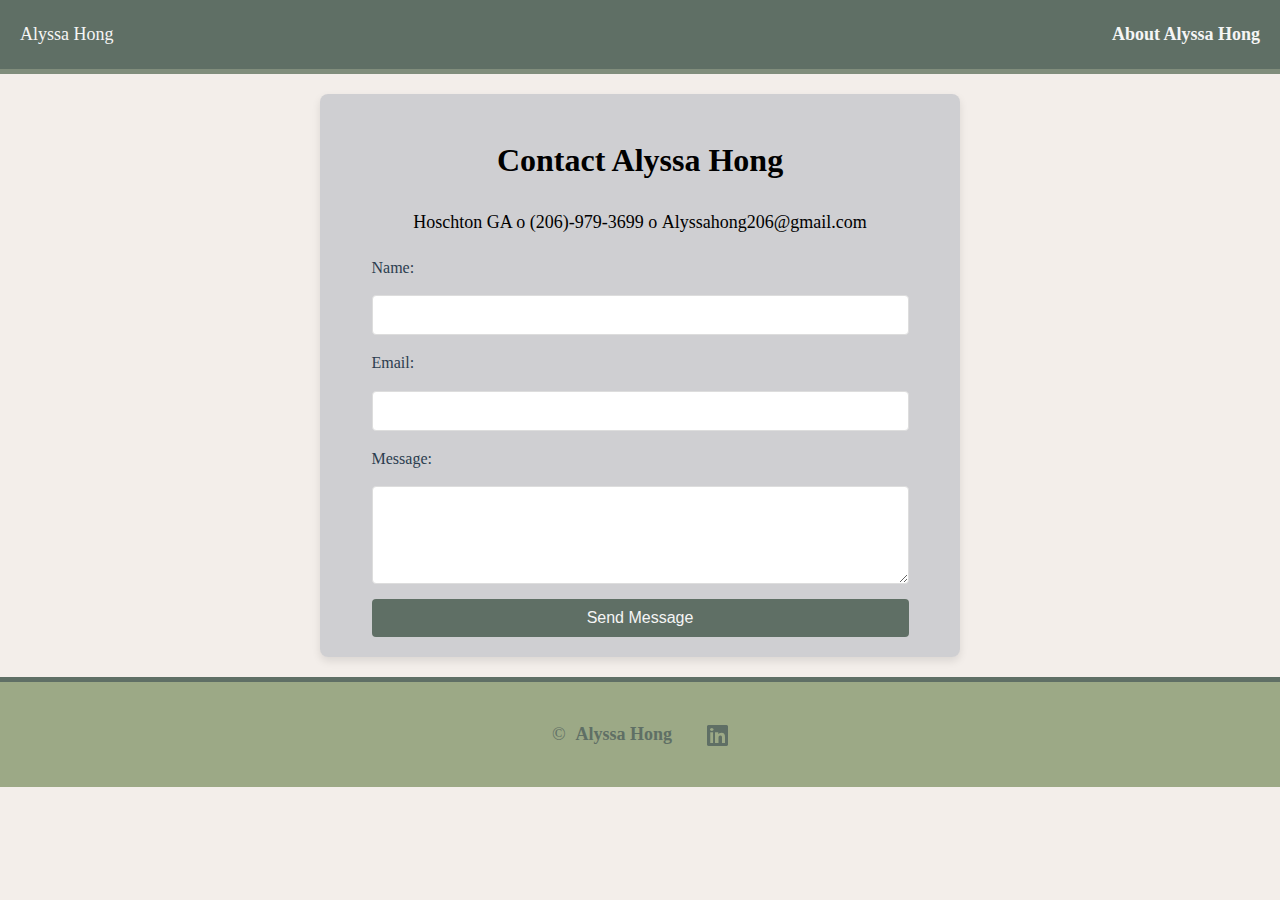
<file: contact.html>
<!DOCTYPE html>
<html lang="en">
<head>
    <meta charset="UTF-8">
    <meta name="viewport" content="width=device-width, initial-scale=1.0">
    <link href="https://cdnjs.cloudflare.com/ajax/libs/font-awesome/6.0.0-beta3/css/all.min.css" rel="stylesheet">
    <title>Contact Alyssa Hong</title>
    <link rel="stylesheet" href="style.css">
    <link href="https://fonts.google.com/share?selection.family=Montserrat:ital,wght@0,100..900;1,100..900" rel="stylesheet">
</head>
<body class="css">
    <nav>
        <p>Alyssa Hong</p>
        <p><a href="index.html">About Alyssa Hong</a></p>
    </nav>

    <section class="one-col">
        <h1>Contact Alyssa Hong</h1>
        <p>Hoschton GA ο (206)-979-3699 ο Alyssahong206@gmail.com</p>

        <form action="mailto:Alyssahong206@gmail.com" method="post">
            <label for="name">Name:</label>
            <input type="text" id="name" name="name">
            
            <label for="email">Email:</label>
            <input type="email" id="email" name="email">
            
            <label for="message">Message:</label>
            <textarea id="message" name="message" rows="4" cols="50"></textarea>
            
            <input type="submit" value="Send Message">
        </form>
    </section>

    <footer>
       <p>©<a href="index.html"> Alyssa Hong</a></p>
       <a href="https://www.linkedin.com/in/alyssa-hong206" target="_blank"><i class="fa-brands fa-linkedin"></i></a>
    </footer>
</body>
</html>
</file>
<file: style.css>
html, body{
    margin: 0;
    background-color: #F3EEEA;
    font-family: 'Montserrat' sans-serif;
    font-size: 16px;
    line-height: 1.6;
    box-sizing: border-box;
}

nav{
    display: flex;
    justify-content: space-between;
    align-items: center;
    background-color: #5F6F65;
    color: whitesmoke;
    padding: 20px;
    font-size: 20px;
    text-align: center;
    border-bottom: 5px solid #808D7C;
    margin-bottom:20px ;
}


nav p{
    margin: 0;
}

nav a{
    color: whitesmoke;
    text-decoration: none;
}
nav a:hover {
    text-decoration: underline;
}

.splash{
    padding: 60px 20px;
    background-color: #F3EEEA;
    text-align: center;
}

.splash h1{
    font-family: 'Montserrat', sans-serif;
    font-size: 48px;
    font-weight: 900;
    color: #454e63;
    margin-bottom: 20px;
}

.splash img{
    border: 5px solid #5F6F65;
    border-radius: 20%;
}

.splash p, .splash .tagline{
    color: #454e63;
}


hr{
    border: 0;
    height: 5px;
    background-color: #606676;
    margin: 0;

}

h2{
    font-family: 'Montserrat', sans-serif;
    font-size: 30px;
    color: #606676;
    margin-bottom: 15px;
    padding-bottom: 5px;
    border-bottom: 5px solid #606676;
    }

.education-item {
    font-family: 'Montserrat', sans-serif;
    display: flex;                    
    justify-content: space-between;    
    align-items: center;                        
}

.education-details, .education-right {
    margin-left: 10px;
    margin-right: 10px;
}

.education-details{
    font-weight: bold;
}


ul{
    list-style-type: square;
    padding-left: 20px;
    margin-left: 10px;
    font-weight: bold;
    color: black;
    font-size: 16px;
    margin-bottom: 20px;
}

dl{
    display: grid;
    grid-template-columns: 1fr 2fr;
    grid-gap: 10px;
    margin: 20px 0;
}

dt{
    margin-left: 10px;
    font-weight: bold;
    color: black;
}

dd{
    color: black;
}

a{
    margin-left: 10px;
    font-weight: bold;
    color: black;
    text-decoration: none;
}
a:hover{
    text-decoration: underline;
}

h2{
    font-size: 28px;
}
p{
    font-size: 18px;
}

.three-col{
    display: grid;
    grid-template-columns: repeat(3, 1fr);
    gap: 20px;
    margin-top: 20px;
}

@media (max-width: 900px){
    .three-col{
        grid-template-columns: 1fr;
    }
}

.card{
    background-color: #606676;
    border: 1px solid #5F6F65;
    border-radius: 8px;
    box-shadow: 0 4px 8px rgba(0, 0, 0, 0.1);
    padding: 20px;
    text-align: center;
    transition: transform 0.3s, box-shadow 0.3s;
}
.card:hover{
    transform: scale(1.05);
    box-shadow: 0 6px 12px rgba(0, 0, 0, 0.15);
}

.card img{
    width: 100%;
    height: 150px;
    object-fit: cover;
    border-radius: 8px;
    margin-bottom: 15px;
}

.card h3{
    font-family: 'Montserrat', sans-serif;
    font-size: 22px;
    color: black;
    margin-bottom: 10px;
}

.card ul{
    list-style-type: disc;
    padding-left: 20px;
    font-size: 16px;
    color: black;
    margin-bottom: 10px;

}

.card li {
    margin-bottom: 10px;
}

@media (max-width: 786px){
    nav{
        flex-direction: column;
    }

    footer{
        flex-direction: column;
        text-align: center;
    }

    .education-item{
        flex-direction: column;
        text-align: left;
    }

    .education-right{
        text-align: left;
        margin-top: 10px;
    }
}

.one-col{
    max-width: 600px;
    margin: auto;
    place-items: center;
    padding: 20px;
    background-color: #7d859a4c;
    border-radius: 8px;
    box-shadow: 0 4px 8px rgba(0, 0, 0, 0.1);
}

form {
    display: flex;
    gap: 15px; 
    flex-direction: column; 
}

form label {
    font-size: 16px;
    color: #2b3d4f;
}

form input, form textarea {
    padding: 10px;
    border: 1px solid #ddd;
    border-radius: 4px;
    font-size: 16px;
    width: 100%; 
    box-sizing: border-box;
}

form input[type="submit"] {
    background-color: #5F6F65;
    color: whitesmoke;
    border: none;
    cursor: pointer;
    padding: 10px 15px;
    font-size: 16px;
    border-radius: 4px;
    transition: background-color 0.3s;
}

form input[type="submit"]:hover {
    background-color: #808D7C; 
}


footer {
    display: flex;
    justify-content: center;
    align-items: center;
    background-color: #9CA986;
    color: #5F6F65;
    padding: 20px;
    text-align: center;
    border-top: 5px solid #5F6F65;
    margin-top: 20px;
}

footer p {
    margin-right: 15px;
    display: flex;
    align-items: center;
}

footer a {
    display: flex;
    align-items: center;
    color: #5F6F65;
    text-decoration: none;
}

footer a:hover {
    text-decoration: underline;
}

footer i {
    font-size: 24px;
    margin-left: 10px;
    filter: brightness(100%);
    transition: filter 0.3s ease;
}

footer i:hover {
    filter: brightness(120%);
}

@media (max-width: 786px) {
    footer {
        flex-direction: column;
        text-align: center;
    }
}
</file>
